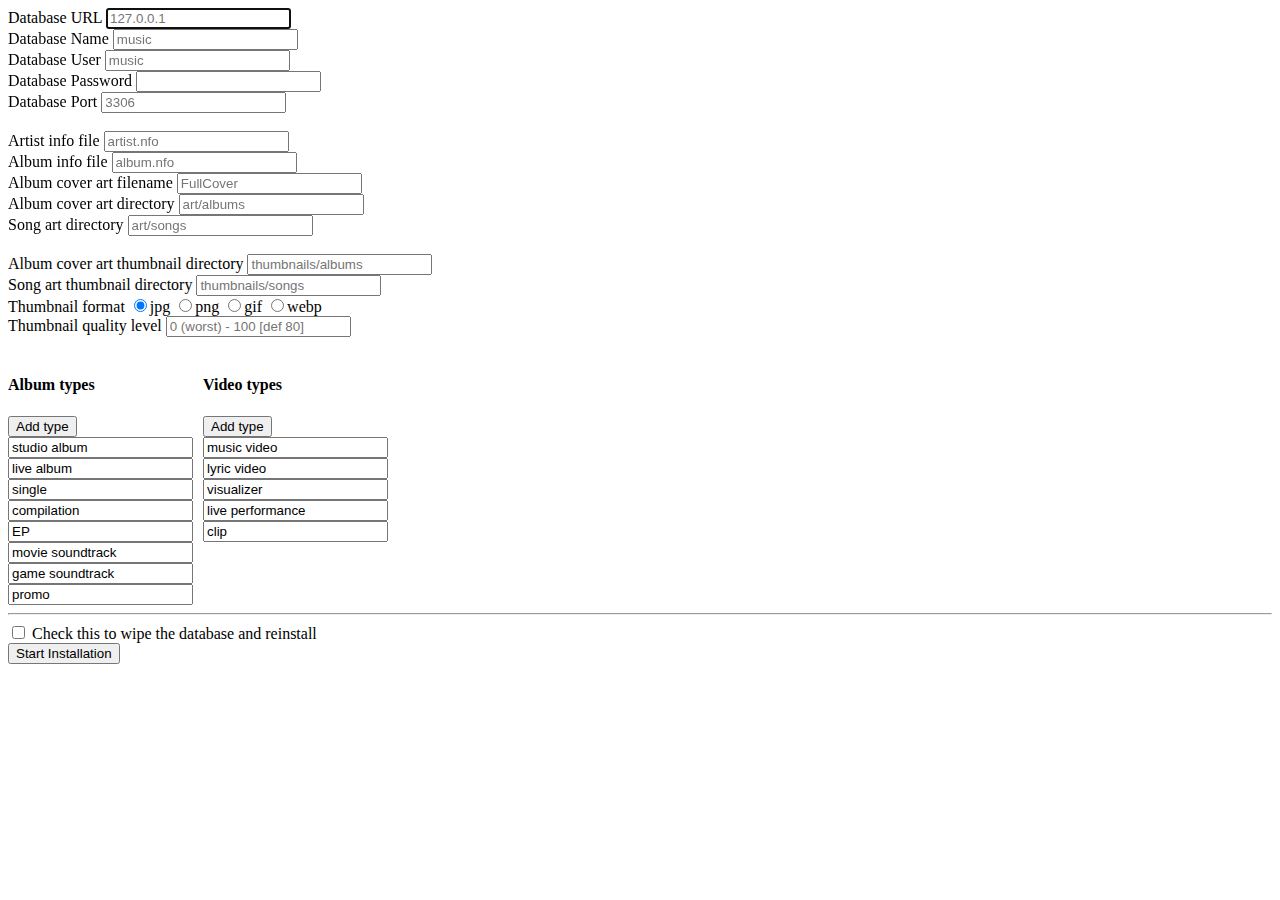
<file: install.html>
<!DOCTYPE html>
<html>
<head>
	<title>Music Installer</title>
	<link rel="icon" type="image/x-icon" href="favicon.ico" />
	<link rel="icon" type="image/png" href="favicon.png" />
	<style>
	#type_fields {
		display: flex;
	}
	#album_types input, #video_types input {
		display: block;
	}
	#video_types {
		margin-left: 10px;
	}
	</style>
	<script>
	function AddAlbumTypeField(e)
	{
		if(e.type == "keyup" && e.keyCode != 13 && e.keyCode != 32)
			return;
		let newField = document.createElement("input");
		newField.type = "text";
		newField.name = "album_types[]";
		document.querySelector("#album_types").appendChild(newField);
		newField.select();
	}
	function AddVideoTypeField(e)
	{
		if(e.type == "keyup" && e.keyCode != 13 && e.keyCode != 32)
			return;
		let newField = document.createElement("input");
		newField.type = "text";
		newField.name = "video_types[]";
		document.querySelector("#video_types").appendChild(newField);
		newField.select();
	}
	document.addEventListener("DOMContentLoaded", function(e){
		let album_type_btn = document.querySelector(".add_album");
		album_type_btn.addEventListener("click", AddAlbumTypeField);
		album_type_btn.addEventListener("keyup", AddAlbumTypeField);
		
		let video_type_btn = document.querySelector(".add_video");
		video_type_btn.addEventListener("click", AddVideoTypeField);
		video_type_btn.addEventListener("keyup", AddVideoTypeField);
		
		document.querySelector("#fmtjpg").addEventListener("change", function(e){
			let blah = document.querySelector("#thumbq");
			blah.disabled = false;
			blah.placeholder = "0 (worst) - 100 [def 80]";
		});
		document.querySelector("#fmtpng").addEventListener("change", function(e){
			let blah = document.querySelector("#thumbq");
			blah.disabled = false;
			blah.placeholder = "0 (best,raw) to 9 [def 4]";
		});
		document.querySelector("#fmtwebp").addEventListener("change", function(e){
			let blah = document.querySelector("#thumbq");
			blah.disabled = false;
			//The only hint I've been able to find about a default quality level is the
			//spanish documentation for PHP's imagewebp saying the default was 80, but
			//this was probably out of date since the english version of that page says
			//-1 and the gd documentation doesn't give a hint of what it does in the
			//absence of a quality value, it just says "a reasonable quality value"
			//https://libgd.github.io/manuals/2.2.5/files/gd_webp-c.html
			blah.placeholder = "0 (worst) - 100";
		});
		document.querySelector("#fmtgif").addEventListener("change", function(e){
			let blah = document.querySelector("#thumbq");
			blah.disabled = true;
			blah.placeholder = "N/A";
		});
	});
	</script>
</head>
<body>
	<form method="post" action="install.php">
		<label>Database URL <input type="text" name="dburl" placeholder="127.0.0.1" autofocus/></label><br/>
		<label>Database Name <input type="text" name="dbname" placeholder="music" /></label><br/>
		<label>Database User <input type="text" name="dbuser" placeholder="music" /></label><br/>
		<label>Database Password <input type="password" name="dbpass" /></label><br/>
		<label>Database Port <input type="text" name="dbport" placeholder="3306" /></label><br/><br/>
		
		<label>Artist info file <input type="text" name="artistnfo" placeholder="artist.nfo" /></label><br/>
		<label>Album info file <input type="text" name="albumnfo" placeholder="album.nfo" /></label><br/>
		<label>Album cover art filename <input type="text" name="aafname" placeholder="FullCover" /></label><br/>
		<label>Album cover art directory <input type="text" name="aadir" placeholder="art/albums" /></label><br/>
		<label>Song art directory <input type="text" name="sadir" placeholder="art/songs" /></label><br/><br/>
		
		<label>Album cover art thumbnail directory <input type="text" name="albumthumb" placeholder="thumbnails/albums" /></label><br/>
		<label>Song art thumbnail directory <input type="text" name="songthumb" placeholder="thumbnails/songs" /></label><br/>
		Thumbnail format
		<label><input type="radio" id="fmtjpg" name="thumbfmt" value="jpg" checked />jpg</label>
		<label><input type="radio" id="fmtpng" name="thumbfmt" value="png">png</label>
		<label><input type="radio" id="fmtgif" name="thumbfmt" value="gif">gif</label>
		<label><input type="radio" id="fmtwebp" name="thumbfmt" value="webp">webp</label>
		</label><br/>
		<label>Thumbnail quality level <input type="text" id="thumbq" name="thumbq" placeholder="0 (worst) - 100 [def 80]" /></label><br/><br/>
		
		<div id="type_fields">
			<div id="album_types">
				<h4>Album types</h4><button class="add_album" type="button">Add type</button>
				<input type="text" name="album_types[]" value="studio album" />
				<input type="text" name="album_types[]" value="live album" />
				<input type="text" name="album_types[]" value="single" />
				<input type="text" name="album_types[]" value="compilation" />
				<input type="text" name="album_types[]" value="EP" />
				<input type="text" name="album_types[]" value="movie soundtrack" />
				<input type="text" name="album_types[]" value="game soundtrack" />
				<input type="text" name="album_types[]" value="promo" />
			</div>
			
			<div id="video_types">
				<h4>Video types</h4><button class="add_video" type="button">Add type</button>
				<input type="text" name="video_types[]" value="music video" />
				<input type="text" name="video_types[]" value="lyric video" />
				<input type="text" name="video_types[]" value="visualizer" />
				<input type="text" name="video_types[]" value="live performance" />
				<input type="text" name="video_types[]" value="clip" />
			</div>
		</div>
		<hr/>
		<label><input type="checkbox" name="reinstall" /> Check this to wipe the database and reinstall</label><br/>
		
		<input type="submit" value="Start Installation" />
	</form>
</body>
</html>
</file>
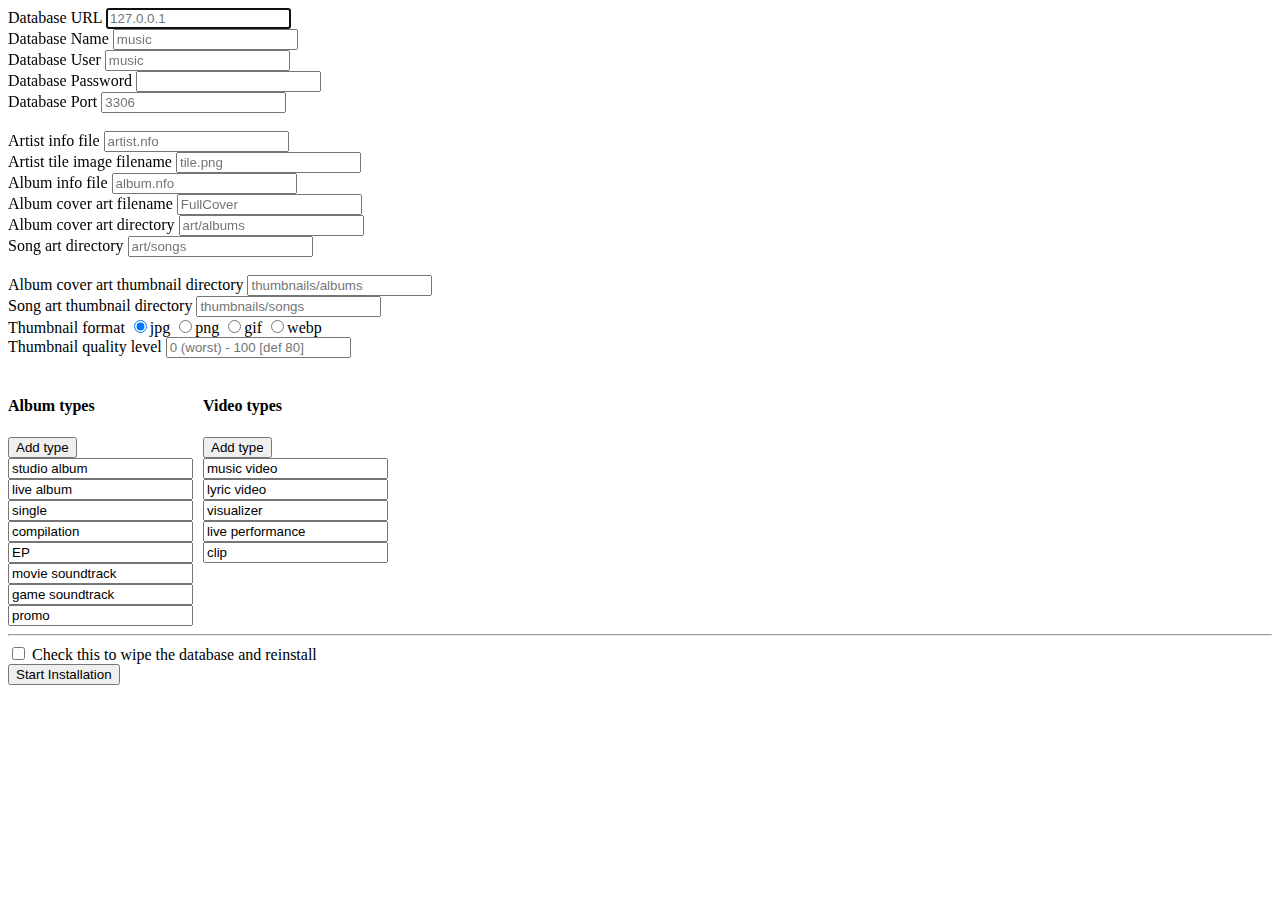
<file: www/install.html>
<!DOCTYPE html>
<html>
<head>
	<title>Music Installer</title>
	<link rel="icon" type="image/x-icon" href="favicon.ico" />
	<link rel="icon" type="image/png" href="favicon.png" />
	<style>
	#type_fields {
		display: flex;
	}
	#album_types input, #video_types input {
		display: block;
	}
	#video_types {
		margin-left: 10px;
	}
	</style>
	<script>
	function AddAlbumTypeField(e)
	{
		if(e.type == "keyup" && e.keyCode != 13 && e.keyCode != 32)
			return;
		let newField = document.createElement("input");
		newField.type = "text";
		newField.name = "album_types[]";
		document.querySelector("#album_types").appendChild(newField);
		newField.select();
	}
	function AddVideoTypeField(e)
	{
		if(e.type == "keyup" && e.keyCode != 13 && e.keyCode != 32)
			return;
		let newField = document.createElement("input");
		newField.type = "text";
		newField.name = "video_types[]";
		document.querySelector("#video_types").appendChild(newField);
		newField.select();
	}
	document.addEventListener("DOMContentLoaded", function(e){
		let album_type_btn = document.querySelector(".add_album");
		album_type_btn.addEventListener("click", AddAlbumTypeField);
		album_type_btn.addEventListener("keyup", AddAlbumTypeField);
		
		let video_type_btn = document.querySelector(".add_video");
		video_type_btn.addEventListener("click", AddVideoTypeField);
		video_type_btn.addEventListener("keyup", AddVideoTypeField);
		
		document.querySelector("#fmtjpg").addEventListener("change", function(e){
			let blah = document.querySelector("#thumbq");
			blah.disabled = false;
			blah.placeholder = "0 (worst) - 100 [def 80]";
		});
		document.querySelector("#fmtpng").addEventListener("change", function(e){
			let blah = document.querySelector("#thumbq");
			blah.disabled = false;
			blah.placeholder = "0 (best,raw) to 9 [def 4]";
		});
		document.querySelector("#fmtwebp").addEventListener("change", function(e){
			let blah = document.querySelector("#thumbq");
			blah.disabled = false;
			//The only hint I've been able to find about a default quality level is the
			//spanish documentation for PHP's imagewebp saying the default was 80, but
			//this was probably out of date since the english version of that page says
			//-1 and the gd documentation doesn't give a hint of what it does in the
			//absence of a quality value, it just says "a reasonable quality value"
			//https://libgd.github.io/manuals/2.2.5/files/gd_webp-c.html
			blah.placeholder = "0 (worst) - 100";
		});
		document.querySelector("#fmtgif").addEventListener("change", function(e){
			let blah = document.querySelector("#thumbq");
			blah.disabled = true;
			blah.placeholder = "N/A";
		});
	});
	</script>
</head>
<body>
	<form method="post" action="install.php">
		<label>Database URL <input type="text" name="dburl" placeholder="127.0.0.1" autofocus/></label><br/>
		<label>Database Name <input type="text" name="dbname" placeholder="music" /></label><br/>
		<label>Database User <input type="text" name="dbuser" placeholder="music" /></label><br/>
		<label>Database Password <input type="password" name="dbpass" /></label><br/>
		<label>Database Port <input type="text" name="dbport" placeholder="3306" /></label><br/><br/>
		
		<label>Artist info file <input type="text" name="artistnfo" placeholder="artist.nfo" /></label><br/>
		<label>Artist tile image filename <input type="text" name="artisttile" placeholder="tile.png" /></label><br/>
		<label>Album info file <input type="text" name="albumnfo" placeholder="album.nfo" /></label><br/>
		<label>Album cover art filename <input type="text" name="aafname" placeholder="FullCover" /></label><br/>
		<label>Album cover art directory <input type="text" name="aadir" placeholder="art/albums" /></label><br/>
		<label>Song art directory <input type="text" name="sadir" placeholder="art/songs" /></label><br/><br/>
		
		<label>Album cover art thumbnail directory <input type="text" name="albumthumb" placeholder="thumbnails/albums" /></label><br/>
		<label>Song art thumbnail directory <input type="text" name="songthumb" placeholder="thumbnails/songs" /></label><br/>
		Thumbnail format
		<label><input type="radio" id="fmtjpg" name="thumbfmt" value="jpg" checked />jpg</label>
		<label><input type="radio" id="fmtpng" name="thumbfmt" value="png">png</label>
		<label><input type="radio" id="fmtgif" name="thumbfmt" value="gif">gif</label>
		<label><input type="radio" id="fmtwebp" name="thumbfmt" value="webp">webp</label>
		</label><br/>
		<label>Thumbnail quality level <input type="text" id="thumbq" name="thumbq" placeholder="0 (worst) - 100 [def 80]" /></label><br/><br/>
		
		<div id="type_fields">
			<div id="album_types">
				<h4>Album types</h4><button class="add_album" type="button">Add type</button>
				<input type="text" name="album_types[]" value="studio album" />
				<input type="text" name="album_types[]" value="live album" />
				<input type="text" name="album_types[]" value="single" />
				<input type="text" name="album_types[]" value="compilation" />
				<input type="text" name="album_types[]" value="EP" />
				<input type="text" name="album_types[]" value="movie soundtrack" />
				<input type="text" name="album_types[]" value="game soundtrack" />
				<input type="text" name="album_types[]" value="promo" />
			</div>
			
			<div id="video_types">
				<h4>Video types</h4><button class="add_video" type="button">Add type</button>
				<input type="text" name="video_types[]" value="music video" />
				<input type="text" name="video_types[]" value="lyric video" />
				<input type="text" name="video_types[]" value="visualizer" />
				<input type="text" name="video_types[]" value="live performance" />
				<input type="text" name="video_types[]" value="clip" />
			</div>
		</div>
		<hr/>
		<label><input type="checkbox" name="reinstall" /> Check this to wipe the database and reinstall</label><br/>
		
		<input type="submit" value="Start Installation" />
	</form>
</body>
</html>
</file>
